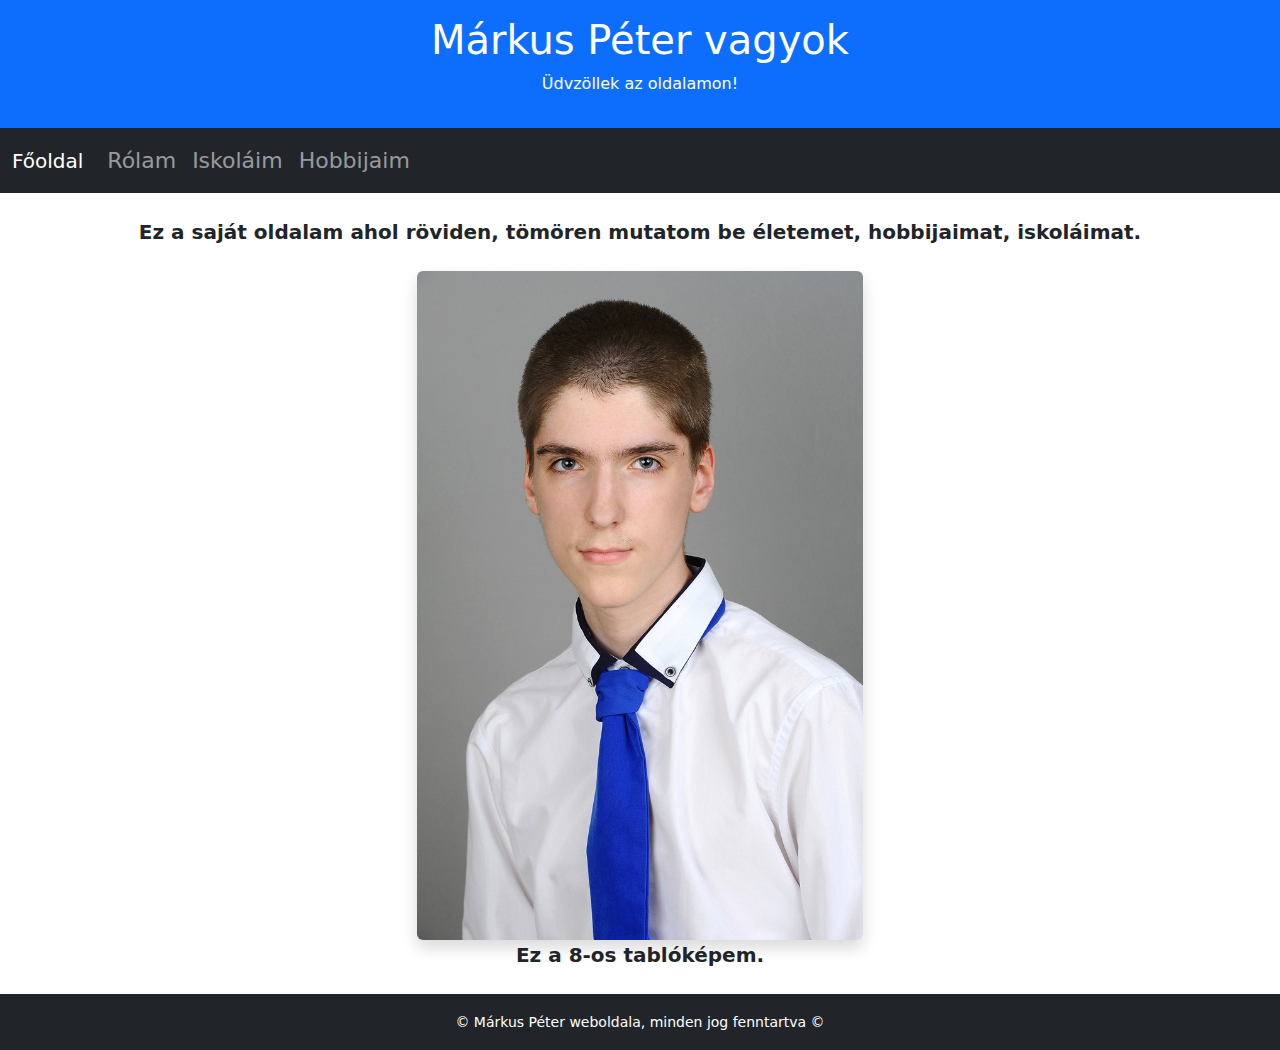
<file: index.html>
<!DOCTYPE html>
<html lang="hu">
<head>
  <meta charset="UTF-8">
  <meta name="viewport" content="width=device-width, initial-scale=1">
  <link href="https://cdn.jsdelivr.net/npm/bootstrap@5.3.3/dist/css/bootstrap.min.css" rel="stylesheet">
  <link rel="stylesheet" href="style.css">
  <title>Moduláris Bootstrap Oldal</title>
</head>
<body>
  <!-- Fejléc -->
  <div id="fejlec-hely"></div>

  <!-- Menü -->
  <div id="menu-hely"></div>

  <!-- Tartalom -->
  <div class="tartalom py-4" id="oldal-tartalom">
    <!-- Itt jelenik meg a kiválasztott oldal tartalma -->
    <div class="jumbotron">
      <div class="container fooldal">
        <strong class="text-center kozepre-igazitott">Ez a saját oldalam ahol röviden, tömören mutatom be életemet, hobbijaimat, iskoláimat.</strong>
        <br>
        <!-- <img src="GAT_9398-Márkus Péter.jpg" alt="ez egy kép rólam" class="mx-auto d-block img-fluid rounded sajat-kep"> -->
        <img src="GAT_9398-Márkus Péter.jpg" alt="ez egy kép rólam" class="img-fluid rounded shadow sajat-kep">
        <strong class="text-center kozepre-igazitott">Ez a 8-os tablóképem.</strong>
      </div>
    </div>
  </div>

  <!-- Lábléc -->
  <div id="footer-hely"></div>

  <!-- Bootstrap JS -->
  <script src="https://cdn.jsdelivr.net/npm/bootstrap@5.3.3/dist/js/bootstrap.bundle.min.js"></script>

  <!-- Include script -->
  <script src="index.js"></script>

</body>
</html>
</file>
<file: style.css>
html, body {
  height: 100%;
  margin: 0;
  padding: 0;
}

.menu {
  font-size: 22px;
}

.container {
  min-height: 100%;
  display: flex;
  flex-direction: column;
}

.tartalom {
  flex: 1;
}

.sajat-kep {
  max-width: 40%;
  height: auto;
  display: block;
  margin: 0 auto;
}

.kozepre-igazitott {
  font-size: 20px;
}

.footer {
  background-color: #f50606;
  text-align: center;
  padding: 1rem;
}

.navbar-nav {
  vertical-align: center;
}

.rolam, .fenytech, .hangtech, .iskolaim, .videotech, .robotika, .turoczy, .szikszi {
  font-size: 20px;
  text-align: justify;
  padding: 10px;
  padding-top: none;
  padding-bottom: none;
}

.robotika-kepek {
  max-width: 800px;
}

.videotech-kepek {
  max-width: 450px;
}
</file>
